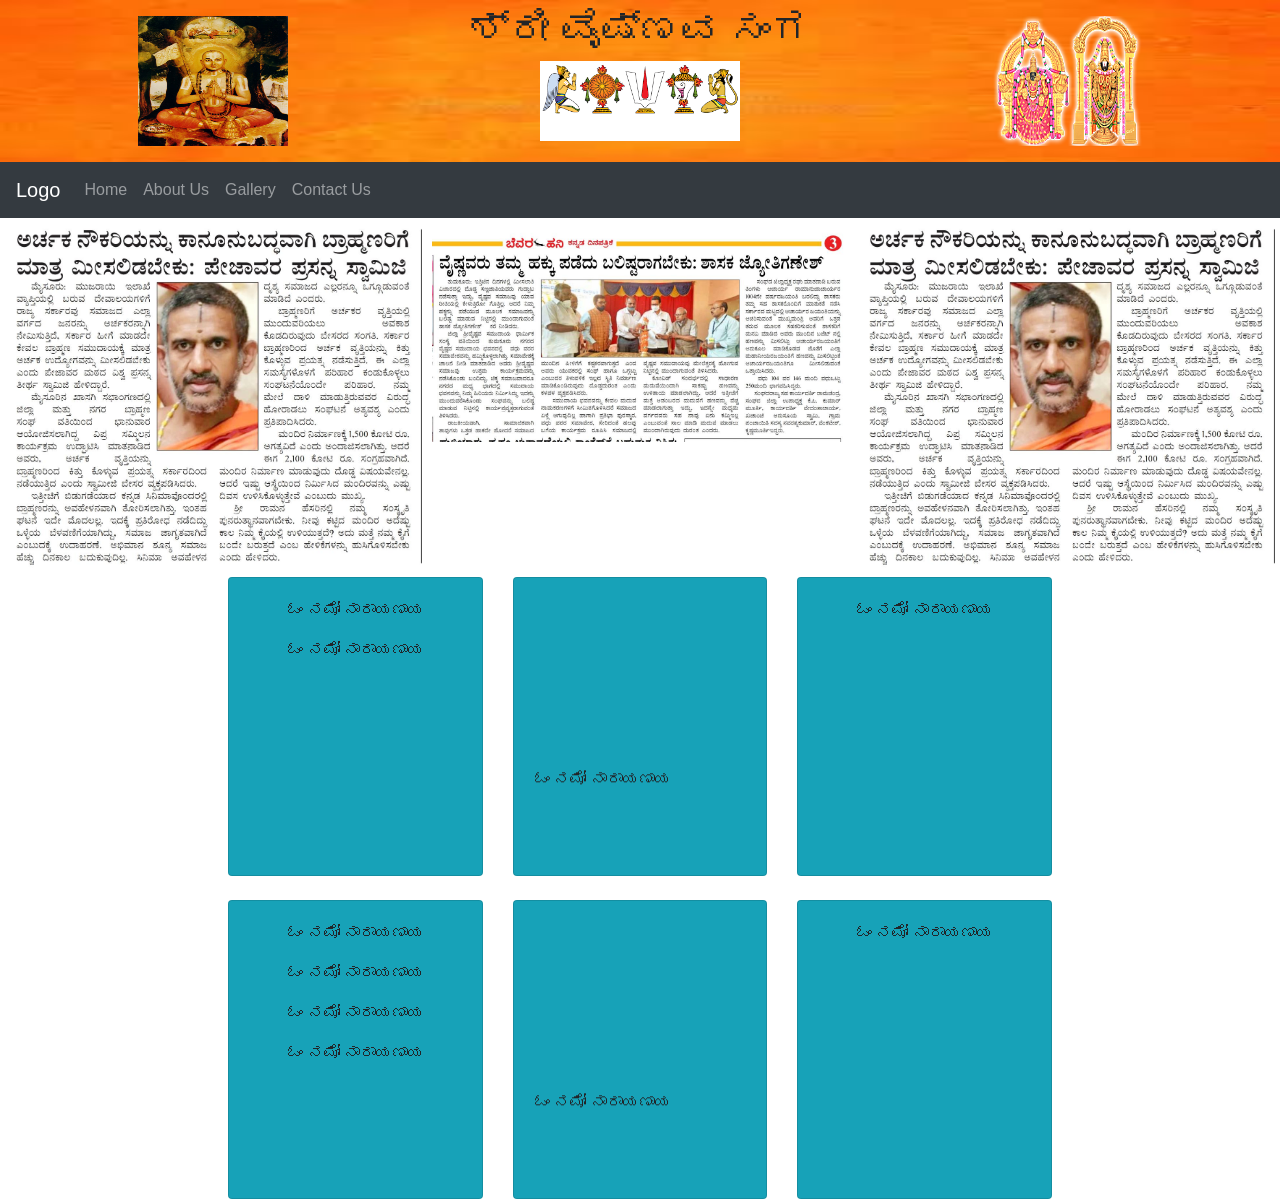
<file: index.html>
<!DOCTYPE html>
<html lang="en">
	<head>
		<title>Sri Vaishana</title>
		<meta charset="utf-8">
		<meta name="viewport" content="width=device-width, initial-scale=1">
		<link rel="stylesheet" href="https://maxcdn.bootstrapcdn.com/bootstrap/4.5.2/css/bootstrap.min.css">
		<script src="https://ajax.googleapis.com/ajax/libs/jquery/3.5.1/jquery.min.js"></script>
		<script src="https://cdnjs.cloudflare.com/ajax/libs/popper.js/1.16.0/umd/popper.min.js"></script>
		<script src="https://maxcdn.bootstrapcdn.com/bootstrap/4.5.2/js/bootstrap.min.js"></script>
		
		<style>
				.header1{
					//margin-left: 200px;
					text-align: center;
					background-image: url("img\\Orange1.jpg");
					background-repeat:no-repeat;
					 background-size: 100% 200px;
				}
				
				
				.column {
					float: left;
					width: 33.33%;
					padding: 5px;
				}
				
				/* Clearfix (clear floats) */
				.row::after {
				
					clear: both;
					display: table;
				}
				
				
				
				
				
				
				/* Extra small devices (phones, 600px and down) */
				@media only screen and (max-width: 600px) {
					  .col-s-1 {width: 8.33%;}
					  .col-s-2 {width: 16.66%;}
					  .col-s-3 {width: 25%;}
					  .col-s-4 {width: 33.33%;}
					  .col-s-5 {width: 41.66%;}
					  .col-s-6 {width: 50%;}
					  .col-s-7 {width: 58.33%;}
					  .col-s-8 {width: 66.66%;}
					  .col-s-9 {width: 75%;}
					  .col-s-10 {width: 83.33%;}
					  .col-s-11 {width: 91.66%;}
					  .col-s-12 {width: 100%;}
						
					.column {
						float: left;
						width: 33.33%;
						padding: 5px;
						
					}
					h1{	font-size: 20px; }
					
					img{
							width:100%;
							height:100%
					}
					
					.csImg{
							width:80%;
							height:60%
					}
					
					.nav{
							width: 100px;
					}
					
				}

/* Small devices (portrait tablets and large phones, 600px and up) */
@media only screen and (min-width: 600px) {
    .col-s-1 {width: 8.33%;}
  .col-s-2 {width: 16.66%;}
  .col-s-3 {width: 25%;}
  .col-s-4 {width: 33.33%;}
  .col-s-5 {width: 41.66%;}
  .col-s-6 {width: 50%;}
  .col-s-7 {width: 58.33%;}
  .col-s-8 {width: 66.66%;}
  .col-s-9 {width: 75%;}
  .col-s-10 {width: 83.33%;}
  .col-s-11 {width: 91.66%;}
  .col-s-12 {width: 100%;}

}

/* Medium devices (landscape tablets, 768px and up) */
@media only screen and (min-width: 768px) {
    .col-s-1 {width: 8.33%;}
  .col-s-2 {width: 16.66%;}
  .col-s-3 {width: 25%;}
  .col-s-4 {width: 33.33%;}
  .col-s-5 {width: 41.66%;}
  .col-s-6 {width: 50%;}
  .col-s-7 {width: 58.33%;}
  .col-s-8 {width: 66.66%;}
  .col-s-9 {width: 75%;}
  .col-s-10 {width: 83.33%;}
  .col-s-11 {width: 91.66%;}
  .col-s-12 {width: 100%;}

} 

/* Large devices (laptops/desktops, 992px and up) */
@media only screen and (min-width: 992px) {
    .col-s-1 {width: 8.33%;}
  .col-s-2 {width: 16.66%;}
  .col-s-3 {width: 25%;}
  .col-s-4 {width: 33.33%;}
  .col-s-5 {width: 41.66%;}
  .col-s-6 {width: 50%;}
  .col-s-7 {width: 58.33%;}
  .col-s-8 {width: 66.66%;}
  .col-s-9 {width: 75%;}
  .col-s-10 {width: 83.33%;}
  .col-s-11 {width: 91.66%;}
  .col-s-12 {width: 100%;}

} 

/* Extra large devices (large laptops and desktops, 1200px and up) */
@media only screen and (min-width: 1200px) {
    .col-s-1 {width: 8.33%;}
  .col-s-2 {width: 16.66%;}
  .col-s-3 {width: 25%;}
  .col-s-4 {width: 33.33%;}
  .col-s-5 {width: 41.66%;}
  .col-s-6 {width: 50%;}
  .col-s-7 {width: 58.33%;}
  .col-s-8 {width: 66.66%;}
  .col-s-9 {width: 75%;}
  .col-s-10 {width: 83.33%;}
  .col-s-11 {width: 91.66%;}
  .col-s-12 {width: 100%;}

}
				
				
				
		</style>
		
		
	</head>
		
	<body>
		
		<div class="container-fluid header1">
			<div class="row">
				<div class="column p-3">
					<img  src="img\Ramanujacharya.jpg" alt="Venkateshwara" width="150" height="130">
				</div>
				<div class="column">
				<!--	<h1> Sri Vaishanava Sanga </h1> -->
					<h1>    ಶ್ರೀ ವೈಷ್ಣವ ಸಂಗ </h1>
					<img class="csImg" src="img\ShankuChakra.png" alt="Venkateshwara" width="200" height="80">
				</div>
				<div class="column p-3">
					<img  src="img\TTD-Head-Img.png" alt="Venkateshwara" width="150" height="130">
				</div>				
				
			</div>
		</div>
		
		
		<nav class="navbar navbar-expand-lg bg-dark navbar-dark sticky-top">
			<a class="navbar-brand" href="#">Logo</a>
			<ul class="navbar-nav">
				<li class="nav-item">
					<a class="nav-link" href="#">Home</a>
				</li>
				<li class="nav-item">
					<a class="nav-link" href="#">About Us</a>
				</li>
				<li class="nav-item">
					<a class="nav-link" href="#">Gallery</a>
				</li>
				<li class="nav-item">
					<a class="nav-link" href="#">Contact Us</a>
				</li>
				
			</ul>
		</nav>
		
		<div class="container-fluid">
		
			<div class="row">
				<div class="column">
					<img src="img\News01.jpeg" alt="Snow" style="width:100%">
				</div>
				<div class="column">
					<img src="img\News02.jpeg" alt="Forest" style="width:100%">
				</div>
				<div class="column">
					<img src="img\News01.jpeg" alt="Mountains" style="width:100%">
				</div>
			</div>
			
			<div class="row">
				<div class="col-sm-2">
				
				</div>
				
				<div class="col-sm-8">
				
					<div class="card-deck">
						<div class="card bg-info">
							<div class="card-body text-center">
								<p class="card-text">ಓಂ ನಮೋ ನಾರಾಯಣಾಯ</p>
								<p class="card-text">ಓಂ ನಮೋ ನಾರಾಯಣಾಯ</p>
								
							</div>
						</div>
						<div class="card bg-info">
							<div class="card-body text-center">
								<marquee width="100%" direction="up" height="250px">
								<p class="card-text">ಓಂ ನಮೋ ನಾರಾಯಣಾಯ</p>
								</marquee>
							</div>
						</div>
						<div class="card bg-info">
							<div class="card-body text-center">
								<p class="card-text">ಓಂ ನಮೋ ನಾರಾಯಣಾಯ</p>
							</div>
						</div>

  					</div>
				</div>				
				<div class="col-sm-2">
				
				</div>
			</div>
		</div>
		
		
		<br>
		<div class="container-fluid">
						<div class="row">
				<div class="col-sm-2">
				
				</div>
				
				<div class="col-sm-8">
				
					<div class="card-deck">
						<div class="card bg-info">
							<div class="card-body text-center">
								<p class="card-text">ಓಂ ನಮೋ ನಾರಾಯಣಾಯ</p>
								<p class="card-text">ಓಂ ನಮೋ ನಾರಾಯಣಾಯ</p>
								<p class="card-text">ಓಂ ನಮೋ ನಾರಾಯಣಾಯ</p>
								<p class="card-text">ಓಂ ನಮೋ ನಾರಾಯಣಾಯ</p>
							</div>
						</div>
						<div class="card bg-info">
							<div class="card-body text-center">
								<marquee width="100%" direction="up" height="250px">
								<p class="card-text">ಓಂ ನಮೋ ನಾರಾಯಣಾಯ</p>
								</marquee>
							</div>
						</div>
						<div class="card bg-info">
							<div class="card-body text-center">
								<p class="card-text">ಓಂ ನಮೋ ನಾರಾಯಣಾಯ</p>
							</div>
						</div>

  					</div>
				</div>				
				<div class="col-sm-2">
				
				</div>
			</div>
		</div>
		
	</body>
</html>
</file>
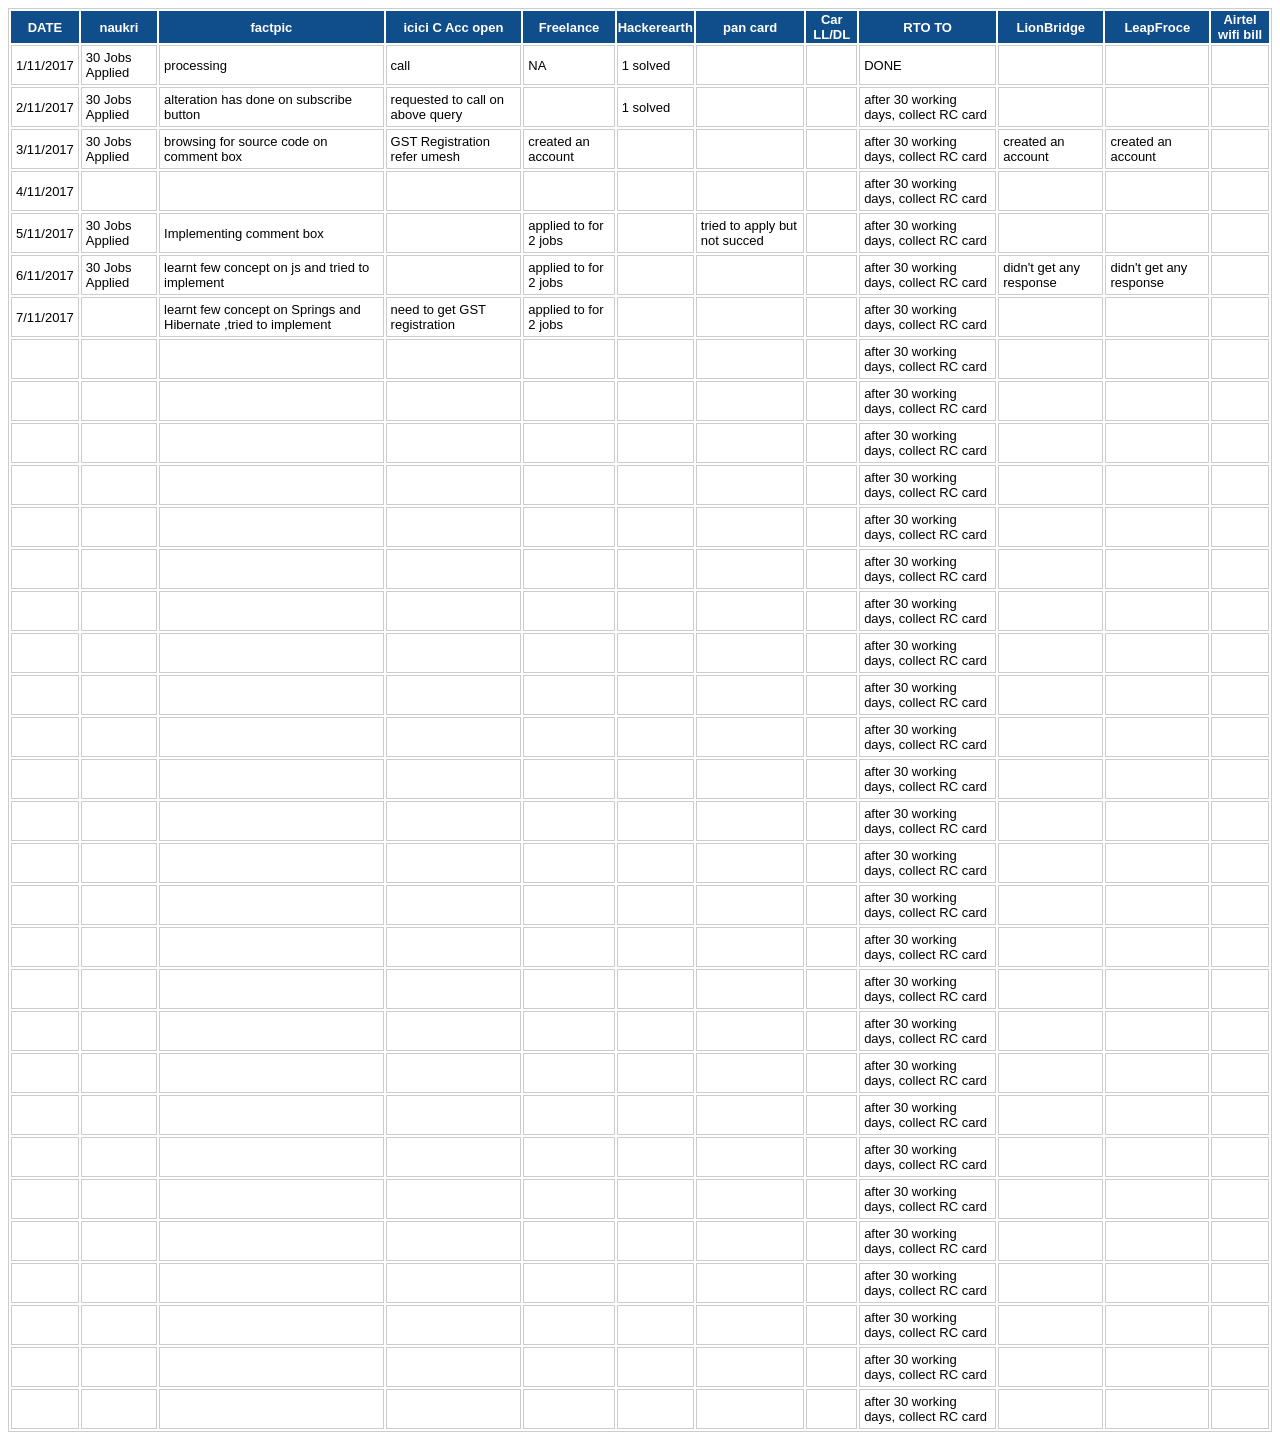
<file: DialyWork(pavan).html>
<!DOCTYPE html>
<html>
<head>
<meta charset="ISO-8859-1">
<title>Insert title here</title>

<style type="text/css">
	table.tableizer-table {
		font-size: 13px;
		border: 1px solid #CCC; 
		font-family: Arial, Helvetica, sans-serif;
	} 
	.tableizer-table td {
		padding: 4px;
		margin: 3px;
		border: 1px solid #CCC;
	}
	.tableizer-table th {
		background-color: #104E8B; 
		color: #FFF;
		font-weight: bold;
	}
</style>





</head>
<body>

		
		
		
<table class="tableizer-table">
<thead><tr class="tableizer-firstrow"><th>DATE</th><th>naukri</th><th>factpic</th><th>icici  C Acc open</th><th>Freelance</th><th>Hackerearth</th><th> pan card</th><th>Car LL/DL</th><th>RTO TO</th><th>LionBridge</th><th>LeapFroce</th><th>Airtel wifi bill</th></tr></thead><tbody>
 <tr><td>1/11/2017</td><td>30 Jobs Applied</td><td>processing</td><td>call</td><td>NA</td><td>1 solved</td><td>&nbsp;</td><td>&nbsp;</td><td>DONE</td><td>&nbsp;</td><td>&nbsp;</td><td>&nbsp;</td></tr>
 <tr><td>2/11/2017</td><td>30 Jobs Applied</td><td>alteration has done on subscribe button</td><td>requested to call on above query</td><td>&nbsp;</td><td>1 solved</td><td>&nbsp;</td><td>&nbsp;</td><td>after 30 working days, collect RC card </td><td>&nbsp;</td><td>&nbsp;</td><td>&nbsp;</td></tr>
 <tr><td>3/11/2017</td><td>30 Jobs Applied</td><td>browsing for source code on  comment box</td><td>GST Registration refer umesh</td><td>created an account</td><td>&nbsp;</td><td>&nbsp;</td><td>&nbsp;</td><td>after 30 working days, collect RC card </td><td>created an account</td><td>created an account</td><td>&nbsp;</td></tr>
 <tr><td>4/11/2017</td><td>&nbsp;</td><td>&nbsp;</td><td>&nbsp;</td><td>&nbsp;</td><td>&nbsp;</td><td>&nbsp;</td><td>&nbsp;</td><td>after 30 working days, collect RC card </td><td>&nbsp;</td><td>&nbsp;</td><td>&nbsp;</td></tr>
 <tr><td>5/11/2017</td><td>30 Jobs Applied</td><td>Implementing comment box </td><td>&nbsp;</td><td>applied to for 2 jobs</td><td>&nbsp;</td><td>tried to apply but not succed</td><td>&nbsp;</td><td>after 30 working days, collect RC card </td><td>&nbsp;</td><td>&nbsp;</td><td>&nbsp;</td></tr>
 <tr><td>6/11/2017</td><td>30 Jobs Applied</td><td>learnt few concept on js and tried to implement</td><td>&nbsp;</td><td>applied to for 2 jobs</td><td>&nbsp;</td><td>&nbsp;</td><td>&nbsp;</td><td>after 30 working days, collect RC card </td><td>didn't get any response</td><td>didn't get any response</td><td>&nbsp;</td></tr>
 <tr><td>7/11/2017</td><td>&nbsp;</td><td>learnt few concept on Springs  and Hibernate ,tried to implement</td><td>need to get GST registration</td><td>applied to for 2 jobs</td><td>&nbsp;</td><td>&nbsp;</td><td>&nbsp;</td><td>after 30 working days, collect RC card </td><td>&nbsp;</td><td>&nbsp;</td><td>&nbsp;</td></tr>
 <tr><td>&nbsp;</td><td>&nbsp;</td><td>&nbsp;</td><td>&nbsp;</td><td>&nbsp;</td><td>&nbsp;</td><td>&nbsp;</td><td>&nbsp;</td><td>after 30 working days, collect RC card </td><td>&nbsp;</td><td>&nbsp;</td><td>&nbsp;</td></tr>
 <tr><td>&nbsp;</td><td>&nbsp;</td><td>&nbsp;</td><td>&nbsp;</td><td>&nbsp;</td><td>&nbsp;</td><td>&nbsp;</td><td>&nbsp;</td><td>after 30 working days, collect RC card </td><td>&nbsp;</td><td>&nbsp;</td><td>&nbsp;</td></tr>
 <tr><td>&nbsp;</td><td>&nbsp;</td><td>&nbsp;</td><td>&nbsp;</td><td>&nbsp;</td><td>&nbsp;</td><td>&nbsp;</td><td>&nbsp;</td><td>after 30 working days, collect RC card </td><td>&nbsp;</td><td>&nbsp;</td><td>&nbsp;</td></tr>
 <tr><td>&nbsp;</td><td>&nbsp;</td><td>&nbsp;</td><td>&nbsp;</td><td>&nbsp;</td><td>&nbsp;</td><td>&nbsp;</td><td>&nbsp;</td><td>after 30 working days, collect RC card </td><td>&nbsp;</td><td>&nbsp;</td><td>&nbsp;</td></tr>
 <tr><td>&nbsp;</td><td>&nbsp;</td><td>&nbsp;</td><td>&nbsp;</td><td>&nbsp;</td><td>&nbsp;</td><td>&nbsp;</td><td>&nbsp;</td><td>after 30 working days, collect RC card </td><td>&nbsp;</td><td>&nbsp;</td><td>&nbsp;</td></tr>
 <tr><td>&nbsp;</td><td>&nbsp;</td><td>&nbsp;</td><td>&nbsp;</td><td>&nbsp;</td><td>&nbsp;</td><td>&nbsp;</td><td>&nbsp;</td><td>after 30 working days, collect RC card </td><td>&nbsp;</td><td>&nbsp;</td><td>&nbsp;</td></tr>
 <tr><td>&nbsp;</td><td>&nbsp;</td><td>&nbsp;</td><td>&nbsp;</td><td>&nbsp;</td><td>&nbsp;</td><td>&nbsp;</td><td>&nbsp;</td><td>after 30 working days, collect RC card </td><td>&nbsp;</td><td>&nbsp;</td><td>&nbsp;</td></tr>
 <tr><td>&nbsp;</td><td>&nbsp;</td><td>&nbsp;</td><td>&nbsp;</td><td>&nbsp;</td><td>&nbsp;</td><td>&nbsp;</td><td>&nbsp;</td><td>after 30 working days, collect RC card </td><td>&nbsp;</td><td>&nbsp;</td><td>&nbsp;</td></tr>
 <tr><td>&nbsp;</td><td>&nbsp;</td><td>&nbsp;</td><td>&nbsp;</td><td>&nbsp;</td><td>&nbsp;</td><td>&nbsp;</td><td>&nbsp;</td><td>after 30 working days, collect RC card </td><td>&nbsp;</td><td>&nbsp;</td><td>&nbsp;</td></tr>
 <tr><td>&nbsp;</td><td>&nbsp;</td><td>&nbsp;</td><td>&nbsp;</td><td>&nbsp;</td><td>&nbsp;</td><td>&nbsp;</td><td>&nbsp;</td><td>after 30 working days, collect RC card </td><td>&nbsp;</td><td>&nbsp;</td><td>&nbsp;</td></tr>
 <tr><td>&nbsp;</td><td>&nbsp;</td><td>&nbsp;</td><td>&nbsp;</td><td>&nbsp;</td><td>&nbsp;</td><td>&nbsp;</td><td>&nbsp;</td><td>after 30 working days, collect RC card </td><td>&nbsp;</td><td>&nbsp;</td><td>&nbsp;</td></tr>
 <tr><td>&nbsp;</td><td>&nbsp;</td><td>&nbsp;</td><td>&nbsp;</td><td>&nbsp;</td><td>&nbsp;</td><td>&nbsp;</td><td>&nbsp;</td><td>after 30 working days, collect RC card </td><td>&nbsp;</td><td>&nbsp;</td><td>&nbsp;</td></tr>
 <tr><td>&nbsp;</td><td>&nbsp;</td><td>&nbsp;</td><td>&nbsp;</td><td>&nbsp;</td><td>&nbsp;</td><td>&nbsp;</td><td>&nbsp;</td><td>after 30 working days, collect RC card </td><td>&nbsp;</td><td>&nbsp;</td><td>&nbsp;</td></tr>
 <tr><td>&nbsp;</td><td>&nbsp;</td><td>&nbsp;</td><td>&nbsp;</td><td>&nbsp;</td><td>&nbsp;</td><td>&nbsp;</td><td>&nbsp;</td><td>after 30 working days, collect RC card </td><td>&nbsp;</td><td>&nbsp;</td><td>&nbsp;</td></tr>
 <tr><td>&nbsp;</td><td>&nbsp;</td><td>&nbsp;</td><td>&nbsp;</td><td>&nbsp;</td><td>&nbsp;</td><td>&nbsp;</td><td>&nbsp;</td><td>after 30 working days, collect RC card </td><td>&nbsp;</td><td>&nbsp;</td><td>&nbsp;</td></tr>
 <tr><td>&nbsp;</td><td>&nbsp;</td><td>&nbsp;</td><td>&nbsp;</td><td>&nbsp;</td><td>&nbsp;</td><td>&nbsp;</td><td>&nbsp;</td><td>after 30 working days, collect RC card </td><td>&nbsp;</td><td>&nbsp;</td><td>&nbsp;</td></tr>
 <tr><td>&nbsp;</td><td>&nbsp;</td><td>&nbsp;</td><td>&nbsp;</td><td>&nbsp;</td><td>&nbsp;</td><td>&nbsp;</td><td>&nbsp;</td><td>after 30 working days, collect RC card </td><td>&nbsp;</td><td>&nbsp;</td><td>&nbsp;</td></tr>
 <tr><td>&nbsp;</td><td>&nbsp;</td><td>&nbsp;</td><td>&nbsp;</td><td>&nbsp;</td><td>&nbsp;</td><td>&nbsp;</td><td>&nbsp;</td><td>after 30 working days, collect RC card </td><td>&nbsp;</td><td>&nbsp;</td><td>&nbsp;</td></tr>
 <tr><td>&nbsp;</td><td>&nbsp;</td><td>&nbsp;</td><td>&nbsp;</td><td>&nbsp;</td><td>&nbsp;</td><td>&nbsp;</td><td>&nbsp;</td><td>after 30 working days, collect RC card </td><td>&nbsp;</td><td>&nbsp;</td><td>&nbsp;</td></tr>
 <tr><td>&nbsp;</td><td>&nbsp;</td><td>&nbsp;</td><td>&nbsp;</td><td>&nbsp;</td><td>&nbsp;</td><td>&nbsp;</td><td>&nbsp;</td><td>after 30 working days, collect RC card </td><td>&nbsp;</td><td>&nbsp;</td><td>&nbsp;</td></tr>
 <tr><td>&nbsp;</td><td>&nbsp;</td><td>&nbsp;</td><td>&nbsp;</td><td>&nbsp;</td><td>&nbsp;</td><td>&nbsp;</td><td>&nbsp;</td><td>after 30 working days, collect RC card </td><td>&nbsp;</td><td>&nbsp;</td><td>&nbsp;</td></tr>
 <tr><td>&nbsp;</td><td>&nbsp;</td><td>&nbsp;</td><td>&nbsp;</td><td>&nbsp;</td><td>&nbsp;</td><td>&nbsp;</td><td>&nbsp;</td><td>after 30 working days, collect RC card </td><td>&nbsp;</td><td>&nbsp;</td><td>&nbsp;</td></tr>
 <tr><td>&nbsp;</td><td>&nbsp;</td><td>&nbsp;</td><td>&nbsp;</td><td>&nbsp;</td><td>&nbsp;</td><td>&nbsp;</td><td>&nbsp;</td><td>after 30 working days, collect RC card </td><td>&nbsp;</td><td>&nbsp;</td><td>&nbsp;</td></tr>
 <tr><td>&nbsp;</td><td>&nbsp;</td><td>&nbsp;</td><td>&nbsp;</td><td>&nbsp;</td><td>&nbsp;</td><td>&nbsp;</td><td>&nbsp;</td><td>after 30 working days, collect RC card </td><td>&nbsp;</td><td>&nbsp;</td><td>&nbsp;</td></tr>
 <tr><td>&nbsp;</td><td>&nbsp;</td><td>&nbsp;</td><td>&nbsp;</td><td>&nbsp;</td><td>&nbsp;</td><td>&nbsp;</td><td>&nbsp;</td><td>after 30 working days, collect RC card </td><td>&nbsp;</td><td>&nbsp;</td><td>&nbsp;</td></tr>
 <tr><td>&nbsp;</td><td>&nbsp;</td><td>&nbsp;</td><td>&nbsp;</td><td>&nbsp;</td><td>&nbsp;</td><td>&nbsp;</td><td>&nbsp;</td><td>after 30 working days, collect RC card </td><td>&nbsp;</td><td>&nbsp;</td><td></td></tr>
</tbody></table>
		
		
		
		
		

</body>
</html>
</file>
